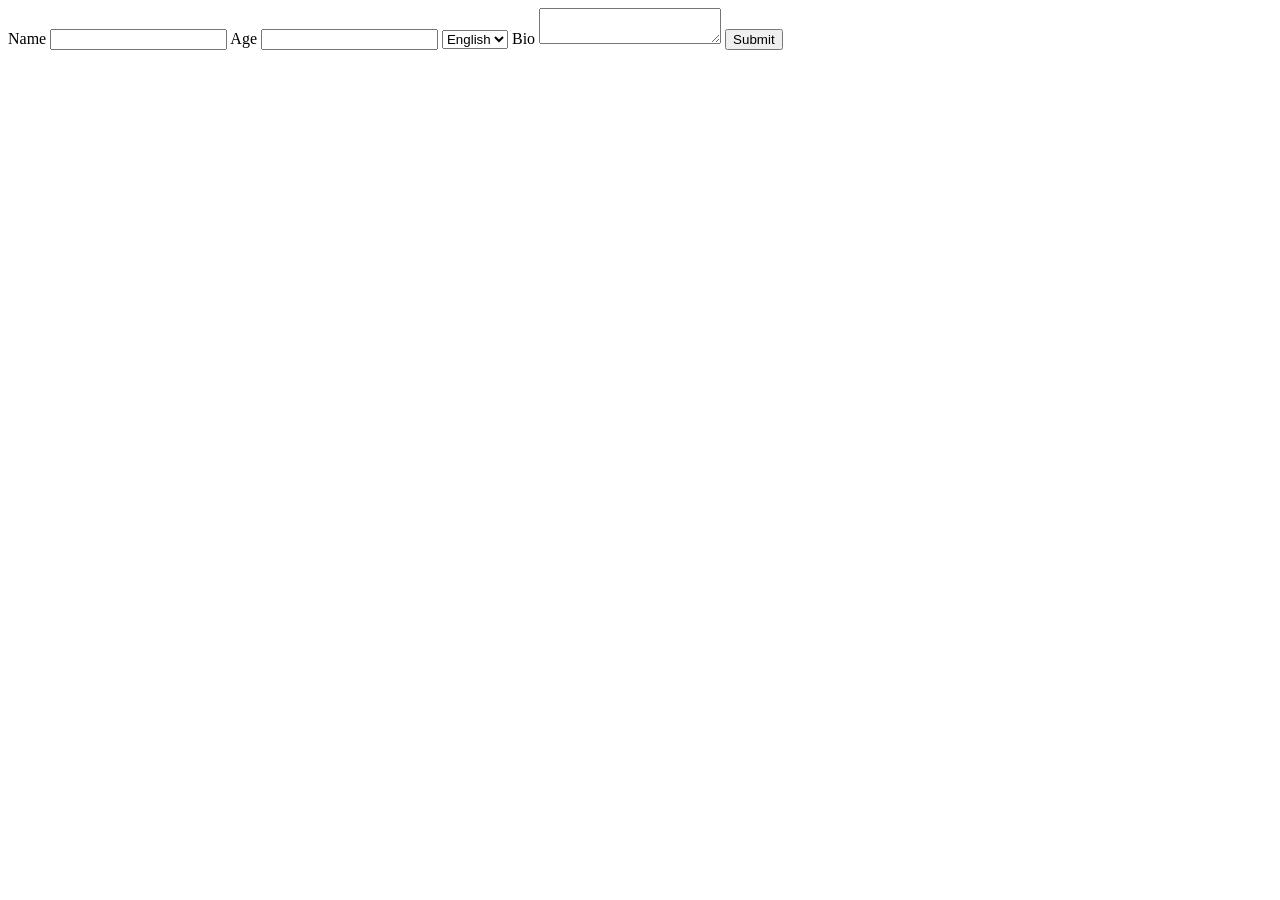
<file: in-class/evidence/form.html>
<!DOCTYPE html>
<html>
    <head>
        <title>Forms</title>
    </head>
    <body>
        <!-- ACTIVITY 11 -->
        <label>Name</label>
        <input type="text" name="fullname"/>
        <label>Age</label>
        <input type="number" name="age"/>
        <select name="lang">
        <option value="en">English</option>
        </select>
        <label>Bio</label>
        <textarea name="bio"></textarea>
        <input type="submit" value="Submit">
    </body>
</html>
</file>
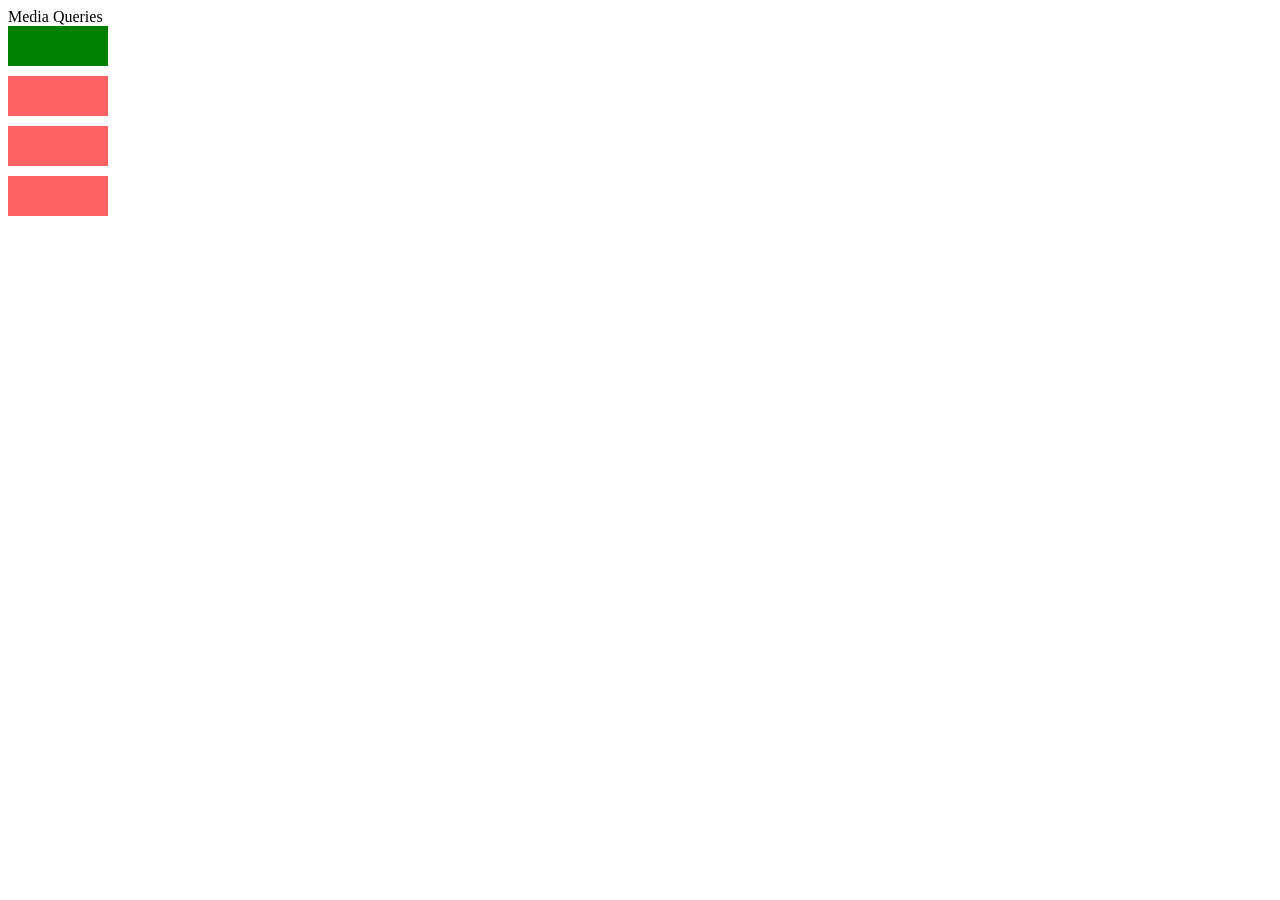
<file: in-class/evidence/mediaQueries.html>
<!-- ACTIVITY 12 -->
<!DOCTYPE html>
<html>
    <head>
        <meta charset="utf-8"/>
        <link rel="stylesheet" href="./mediaQueries.css"
        <title>Media Queries</title>
    </head>
    <body>
        <div ID="gridExperiment">
            <div class="box box-1"></div>
            <div class="box box-2"></div>
            <div class="box box-3"></div>
            <div class="box box-4"></div>
        </div>
    </body>
</html>
</file>
<file: in-class/evidence/mediaQueries.css>
.box {
    width: 100px;
    height: 40px;
    background-color: #ff6262;
    margin-bottom: 10px;
}

@media screen and (min-width: 500px) {
    .box-1 {
        background-color: green;
    }
}
@media screen and (min-width: 700px) {
    .box-1 {
        background-color: green;
    }
}
@media screen and (min-width: 900px) {
    .box-1 {
        background-color: green;
    }
}
@media screen and (min-width: 1000px) {
    .box-1 {
        background-color: green;
    }
}
</file>
